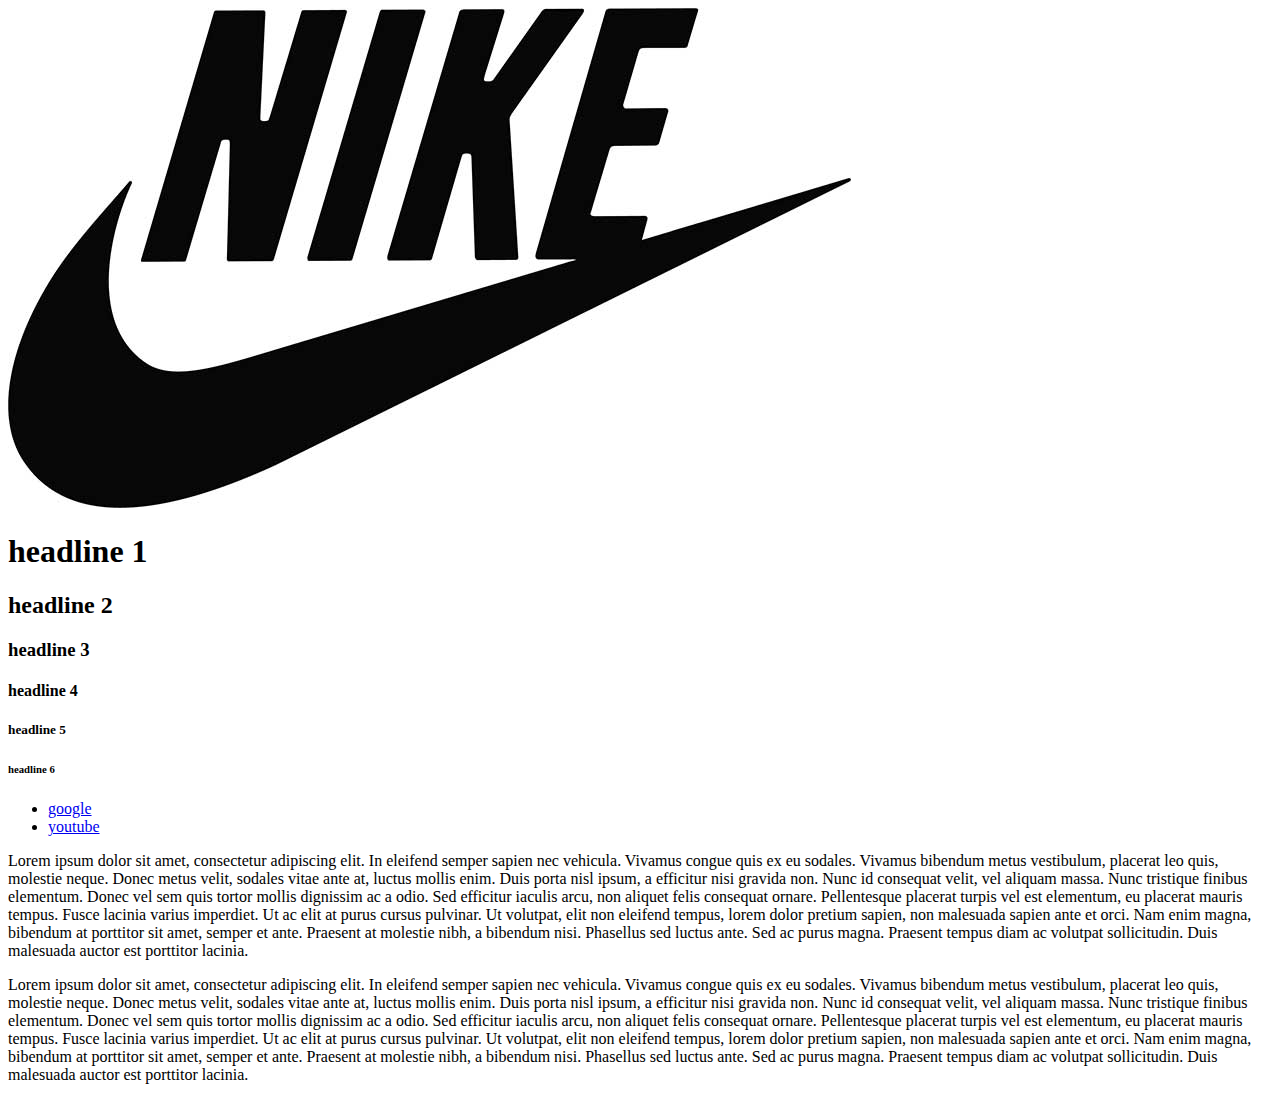
<file: about.me/index.html>
<!DOCTYPE html>
<html lang="en">
<head>
    <meta charset="UTF-8">
    <meta name="viewport" content="width=device-width, initial-scale=1.0">
    <meta http-equiv="X-UA-Compatible" content="ie=edge">
    <title>about me</title>
</head>




<img src="img/nike.jpg" alt="">


<body>
 <h1>headline 1</h1>   
 <h2>headline 2</h2>
 <h3>headline 3</h3>
<h4>headline 4</h4>
<h5>headline 5</h5>
<h6>headline 6</h6>


<ul>
    <li><a href="http://www.google.com">google</a></li>
    <li><a href="http://www.youtube.com">youtube</a></li>
</ul>



</body><p>Lorem ipsum dolor sit amet, consectetur adipiscing elit. In eleifend semper sapien nec vehicula. Vivamus congue quis ex eu sodales. Vivamus bibendum metus vestibulum, placerat leo quis, molestie neque. Donec metus velit, sodales vitae ante at, luctus mollis enim. Duis porta nisl ipsum, a efficitur nisi gravida non. Nunc id consequat velit, vel aliquam massa. Nunc tristique finibus elementum.

Donec vel sem quis tortor mollis dignissim ac a odio. Sed efficitur iaculis arcu, non aliquet felis consequat ornare. Pellentesque placerat turpis vel est elementum, eu placerat mauris tempus. Fusce lacinia varius imperdiet. Ut ac elit at purus cursus pulvinar. Ut volutpat, elit non eleifend tempus, lorem dolor pretium sapien, non malesuada sapien ante et orci. Nam enim magna, bibendum at porttitor sit amet, semper et ante. Praesent at molestie nibh, a bibendum nisi. Phasellus sed luctus ante. Sed ac purus magna. Praesent tempus diam ac volutpat sollicitudin. Duis malesuada auctor est porttitor lacinia.</p>
<p>Lorem ipsum dolor sit amet, consectetur adipiscing elit. In eleifend semper sapien nec vehicula. Vivamus congue quis ex eu sodales. Vivamus bibendum metus vestibulum, placerat leo quis, molestie neque. Donec metus velit, sodales vitae ante at, luctus mollis enim. Duis porta nisl ipsum, a efficitur nisi gravida non. Nunc id consequat velit, vel aliquam massa. Nunc tristique finibus elementum.

Donec vel sem quis tortor mollis dignissim ac a odio. Sed efficitur iaculis arcu, non aliquet felis consequat ornare. Pellentesque placerat turpis vel est elementum, eu placerat mauris tempus. Fusce lacinia varius imperdiet. Ut ac elit at purus cursus pulvinar. Ut volutpat, elit non eleifend tempus, lorem dolor pretium sapien, non malesuada sapien ante et orci. Nam enim magna, bibendum at porttitor sit amet, semper et ante. Praesent at molestie nibh, a bibendum nisi. Phasellus sed luctus ante. Sed ac purus magna. Praesent tempus diam ac volutpat sollicitudin. Duis malesuada auctor est porttitor lacinia.</p>
</html>
</file>
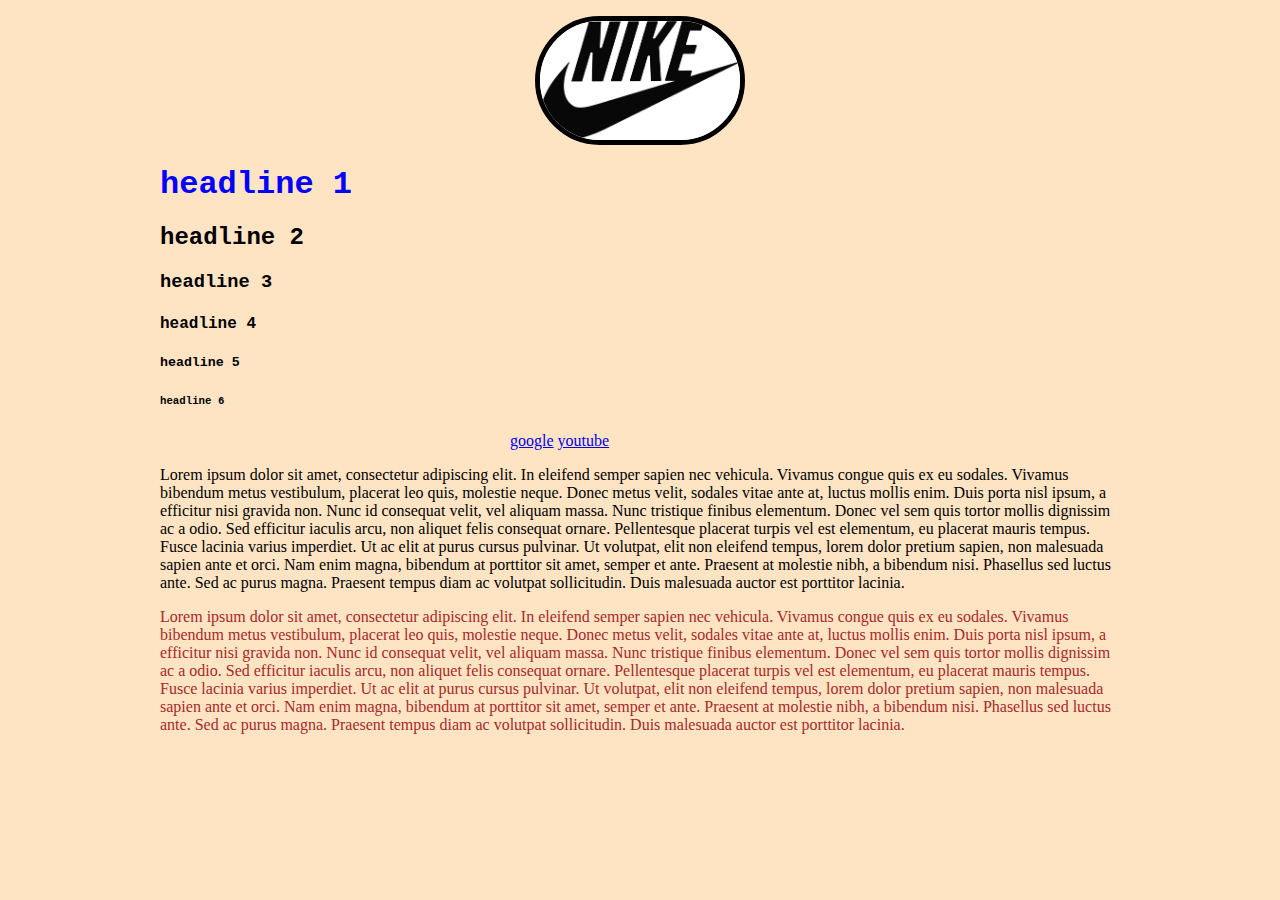
<file: about.me-master/about.me/index.html>
<!DOCTYPE html>
<html lang="en">
<head>
    <meta charset="UTF-8">
    <meta name="viewport" content="width=device-width, initial-scale=1.0">
    <meta http-equiv="X-UA-Compatible" content="ie=edge">
    <title>about me</title>

    <link rel="stylesheet" href="https://use.fontawesome.com/releases/v5.3.1/css/all.css" integrity="sha384-mzrmE5qonljUremFsqc01SB46JvROS7bZs3IO2EmfFsd15uHvIt+Y8vEf7N7fWAU" crossorigin="anonymous">
    <link rel="stylesheet" type="text/css" href="css/mystyle.css">

</head>









<body>
       


<div id="content-wrapper">

    <figure>
        <img src="img/nike.jpg" alt="nike"width="200">
     
     
     <ul>
         <li><i class="fab fa-instagram"></i></li>
         <li> <i class="fab fa-facebook"></i></li>
         <li><i class="fab fa-twitter"></i></li>
     </ul>
        
       
        
    </figure>

 <h1>headline 1</h1>   
 <h2>headline 2</h2>
 <h3>headline 3</h3>
<h4>headline 4</h4>
<h5>headline 5</h5>
<h6>headline 6</h6>


<ul>
    <li><a href="http://www.google.com">google</a></li>
    <li><a href="http://www.youtube.com">youtube</a></li>
</ul>



</body><p>Lorem ipsum dolor sit amet, consectetur adipiscing elit. In eleifend semper sapien nec vehicula. Vivamus congue quis ex eu sodales. Vivamus bibendum metus vestibulum, placerat leo quis, molestie neque. Donec metus velit, sodales vitae ante at, luctus mollis enim. Duis porta nisl ipsum, a efficitur nisi gravida non. Nunc id consequat velit, vel aliquam massa. Nunc tristique finibus elementum.

Donec vel sem quis tortor mollis dignissim ac a odio. Sed efficitur iaculis arcu, non aliquet felis consequat ornare. Pellentesque placerat turpis vel est elementum, eu placerat mauris tempus. Fusce lacinia varius imperdiet. Ut ac elit at purus cursus pulvinar. Ut volutpat, elit non eleifend tempus, lorem dolor pretium sapien, non malesuada sapien ante et orci. Nam enim magna, bibendum at porttitor sit amet, semper et ante. Praesent at molestie nibh, a bibendum nisi. Phasellus sed luctus ante. Sed ac purus magna. Praesent tempus diam ac volutpat sollicitudin. Duis malesuada auctor est porttitor lacinia.</p>
<p class="brown-copy" class="center">Lorem ipsum dolor sit amet, consectetur adipiscing elit. In eleifend semper sapien nec vehicula. Vivamus congue quis ex eu sodales. Vivamus bibendum metus vestibulum, placerat leo quis, molestie neque. Donec metus velit, sodales vitae ante at, luctus mollis enim. Duis porta nisl ipsum, a efficitur nisi gravida non. Nunc id consequat velit, vel aliquam massa. Nunc tristique finibus elementum.

Donec vel sem quis tortor mollis dignissim ac a odio. Sed efficitur iaculis arcu, non aliquet felis consequat ornare. Pellentesque placerat turpis vel est elementum, eu placerat mauris tempus. Fusce lacinia varius imperdiet. Ut ac elit at purus cursus pulvinar. Ut volutpat, elit non eleifend tempus, lorem dolor pretium sapien, non malesuada sapien ante et orci. Nam enim magna, bibendum at porttitor sit amet, semper et ante. Praesent at molestie nibh, a bibendum nisi. Phasellus sed luctus ante. Sed ac purus magna. Praesent tempus diam ac volutpat sollicitudin. Duis malesuada auctor est porttitor lacinia.</p>


</div>



</html>
</file>
<file: about.me-master/about.me/css/mystyle.css>
body,html{
    background-color: bisque
}
p {
    color: black
}
.brown-copy{
    color: brown
}
#content-wrapper{
    width: 500px
}
h1{
    color: blue
}
.center{
    text-align: center
}

h1,h2,h3,h4,h5,h6 {
    font-family: 'Courier New', Courier, monospace
}
i{
    font-size: 20px;
    color: brown
}

#content-wrapper{
    width: 960px;
    margin: 0 auto
}



img{
    display: block;
    margin: 0 auto;
    border: 5px solid black;
    border-radius: 300px;
}

ul {
    display: block;
    margin:0 auto;
    width: 300px;
}

ul > li {
    display: inline;
    margin: 0 5px 0 5px;
    width: 300px;
    margin: 0 auto;
}
</file>
